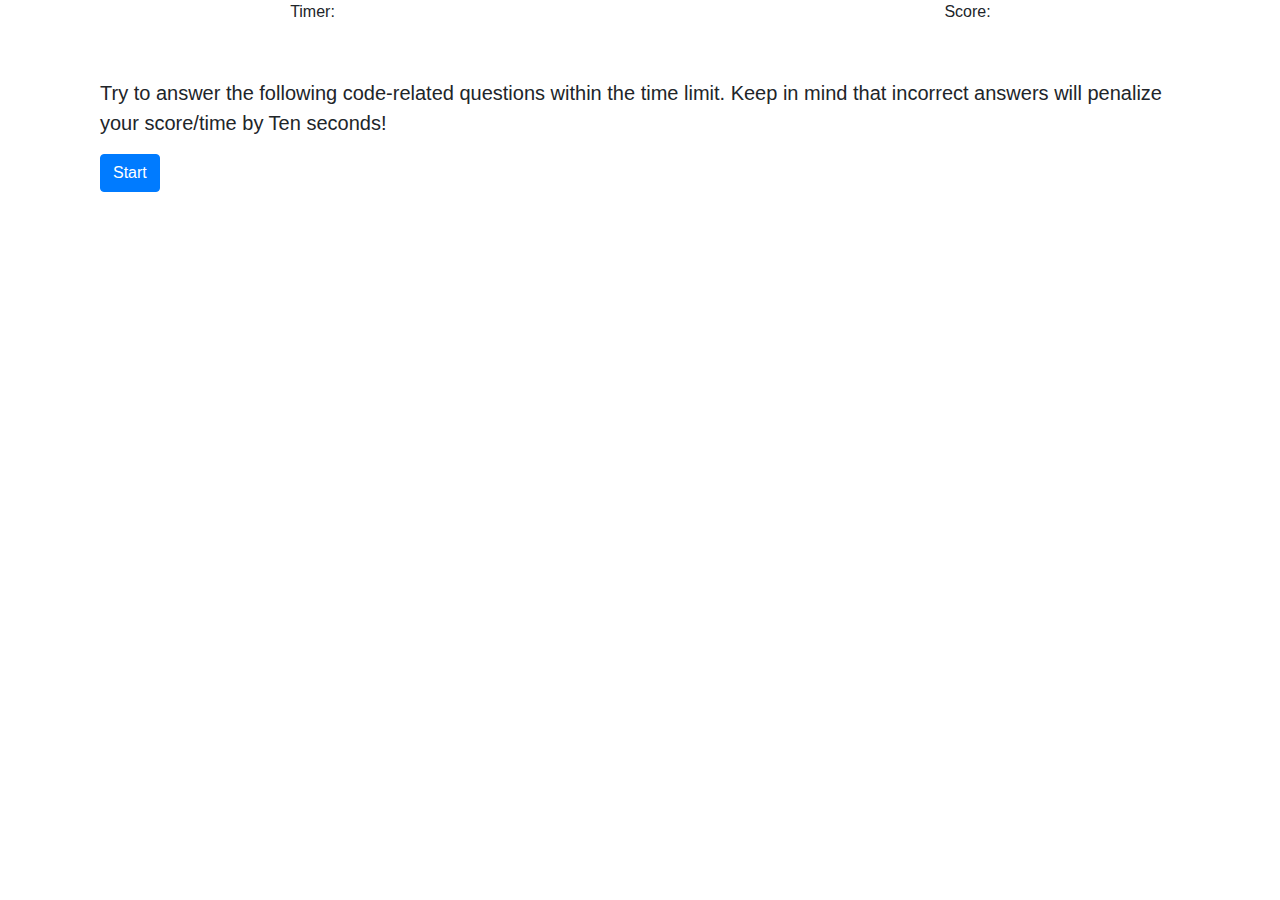
<file: index.html>
<!doctype html>
<html lang="en">

<head>
  <title>Title</title>
  <!-- Required meta tags -->
  <meta charset="utf-8">
  <meta name="viewport" content="width=device-width, initial-scale=1, shrink-to-fit=no">

  <!-- Bootstrap CSS -->
  <link rel="stylesheet" href="https://stackpath.bootstrapcdn.com/bootstrap/4.3.1/css/bootstrap.min.css"
    integrity="sha384-ggOyR0iXCbMQv3Xipma34MD+dH/1fQ784/j6cY/iJTQUOhcWr7x9JvoRxT2MZw1T" crossorigin="anonymous">
  <link rel="stylesheet" href="style.css">
</head>

<body>


  <div class="row">

    <div class="col">
      <div class="container text-center">

        Timer: <span id="timerDisplay"></span>
      </div>
    </div>

    <div class="col">
      <div class="container text-center">

        Score: <span id="scoreDisplay"></span>
      </div>
    </div>
  </div>

  <div class="container">
    <div id="startDisplay" class="container">
      <p>Try to answer the following code-related questions within the time limit.
        Keep in mind that incorrect answers will penalize your score/time by
        Ten seconds!</p>
    </div>

  </div>

  <div class="container align-center">

    <div class="col-1">
      <a name="" id="startButton" class="btn btn-primary text-center" href="#" role="button">Start</a>

    </div>
  </div>

  <div id="questionDisplay" class="container" class="hide">
    <h1 id="question"></h1>
    <div id="answers" class="container">

      <!-- <a name="" id="answer1" class="btn btn-primary" class="buttons" class="hide" href="#" role="button"></a>
      <a name="" id="answer2" class="btn btn-primary" class="buttons" class="hide" href="#" role="button"></a>
      <a name="" id="answer3" class="btn btn-primary" class="buttons" class="hide" href="#" role="button"></a>
      <a name="" id="answer4" class="btn btn-primary" class="buttons" class="hide" href="#" role="button"></a> -->


      <button id="answer1" class="buttons" class="hide"></button>
      <button id="answer2" class="buttons" class="hide"></button>
      <button id="answer3" class="buttons" class="hide"></button>
      <button id="answer4" class="buttons" class="hide"></button>
    </div>

  </div>








  <!-- Optional JavaScript -->
  <!-- jQuery first, then Popper.js, then Bootstrap JS -->
  <script src="https://code.jquery.com/jquery-3.3.1.slim.min.js"
    integrity="sha384-q8i/X+965DzO0rT7abK41JStQIAqVgRVzpbzo5smXKp4YfRvH+8abtTE1Pi6jizo"
    crossorigin="anonymous"></script>
  <script src="https://cdnjs.cloudflare.com/ajax/libs/popper.js/1.14.7/umd/popper.min.js"
    integrity="sha384-UO2eT0CpHqdSJQ6hJty5KVphtPhzWj9WO1clHTMGa3JDZwrnQq4sF86dIHNDz0W1"
    crossorigin="anonymous"></script>
  <script src="https://stackpath.bootstrapcdn.com/bootstrap/4.3.1/js/bootstrap.min.js"
    integrity="sha384-JjSmVgyd0p3pXB1rRibZUAYoIIy6OrQ6VrjIEaFf/nJGzIxFDsf4x0xIM+B07jRM"
    crossorigin="anonymous"></script>

  <script src="script.js"></script>
</body>

</html>
</file>
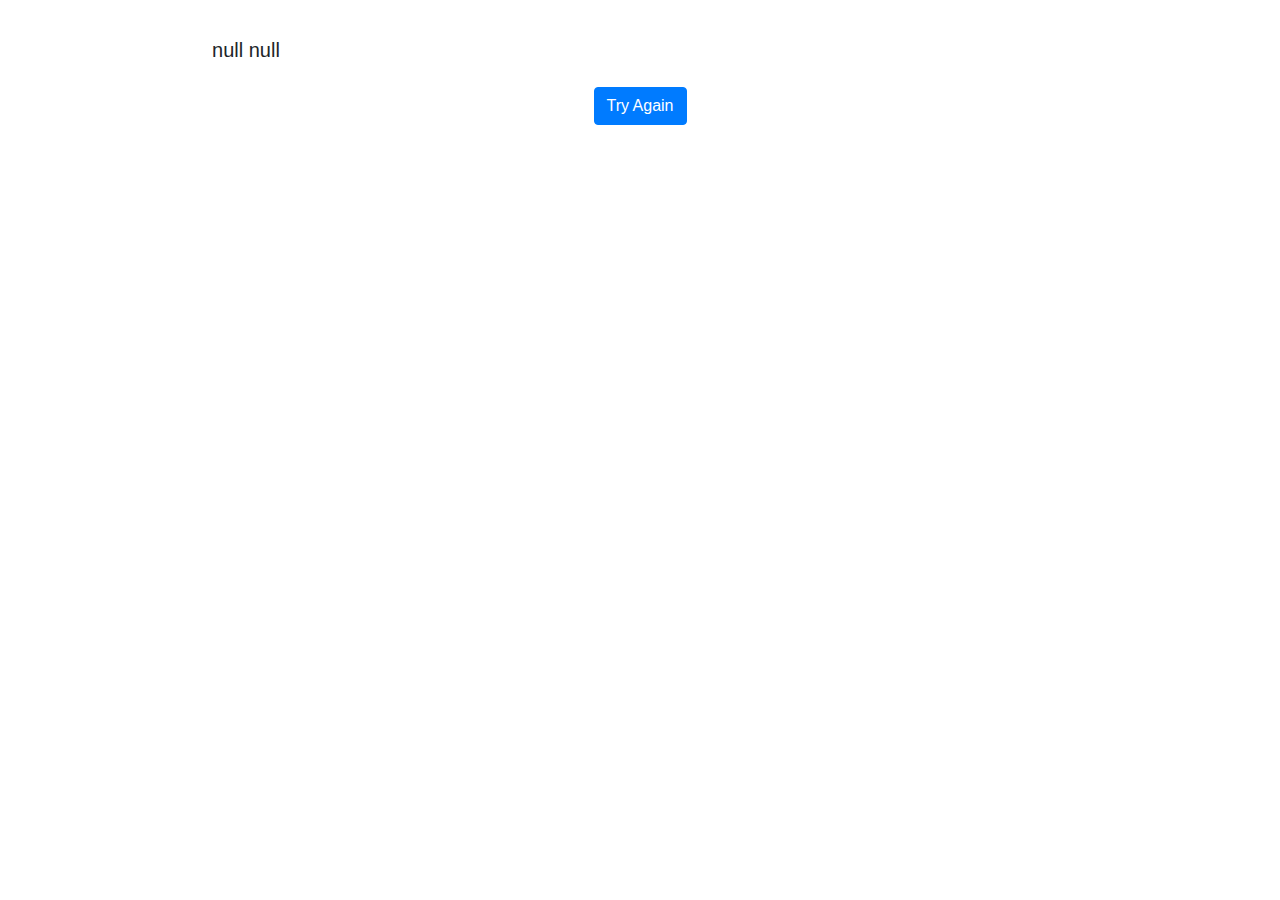
<file: resultpage.html>
<!doctype html>
<html lang="en">

<head>
    <title>Title</title>
    <!-- Required meta tags -->
    <meta charset="utf-8">
    <meta name="viewport" content="width=device-width, initial-scale=1, shrink-to-fit=no">

    <!-- Bootstrap CSS -->
    <link rel="stylesheet" href="https://stackpath.bootstrapcdn.com/bootstrap/4.3.1/css/bootstrap.min.css"
        integrity="sha384-ggOyR0iXCbMQv3Xipma34MD+dH/1fQ784/j6cY/iJTQUOhcWr7x9JvoRxT2MZw1T" crossorigin="anonymous">
    <link rel="stylesheet" href="style.css">
</head>


<body>


    <div class="container">

        <div id="resultNames" class="container col-3 text-center">

        </div>

    </div>

    <div class="container col-3 text-center">

        <a name="" id="" class="btn btn-primary" href="index.html" role="button">Try Again</a>

    </div>


    <!-- Optional JavaScript -->
    <!-- jQuery first, then Popper.js, then Bootstrap JS -->
    <script src="https://code.jquery.com/jquery-3.3.1.slim.min.js"
        integrity="sha384-q8i/X+965DzO0rT7abK41JStQIAqVgRVzpbzo5smXKp4YfRvH+8abtTE1Pi6jizo"
        crossorigin="anonymous"></script>
    <script src="https://cdnjs.cloudflare.com/ajax/libs/popper.js/1.14.7/umd/popper.min.js"
        integrity="sha384-UO2eT0CpHqdSJQ6hJty5KVphtPhzWj9WO1clHTMGa3JDZwrnQq4sF86dIHNDz0W1"
        crossorigin="anonymous"></script>
    <script src="https://stackpath.bootstrapcdn.com/bootstrap/4.3.1/js/bootstrap.min.js"
        integrity="sha384-JjSmVgyd0p3pXB1rRibZUAYoIIy6OrQ6VrjIEaFf/nJGzIxFDsf4x0xIM+B07jRM"
        crossorigin="anonymous"></script>
    <script src="results.js"></script>
</body>

</html>
</file>
<file: style.css>
.hide {
  display: none;
}

.show {
  display: block;
}

#answers {
  visibility: hidden;
}

p {
  /* text-align: center; */
  font-size: 20px;
  padding-top: 5%;
}

h1 {
  padding-bottom: 5%;
}

.buttons {
  margin: 5px;
}

#resultNames {
  margin: 2%;
}
</file>
